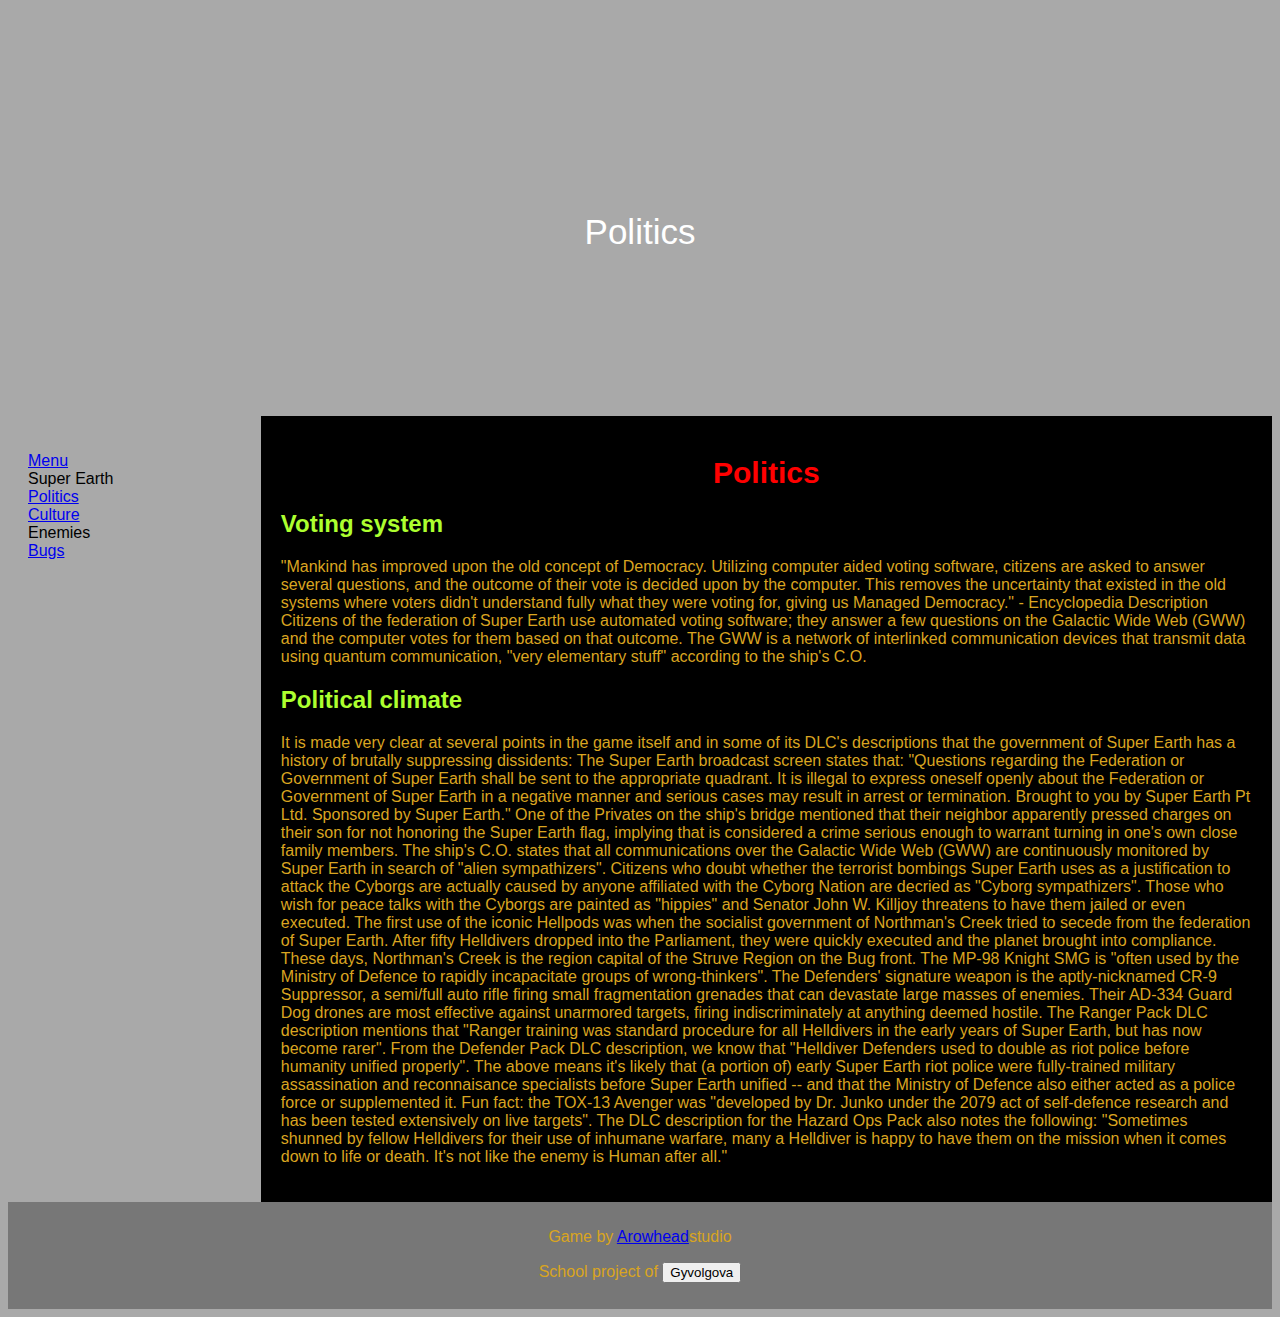
<file: page2.HTML>
<!DOCTYPE html>
<html>
<head>
  <meta charset="UTF-8">
  <meta name="viewport" content="width=device-width, initial-scale=1.0">
  <title> Helldivers</title>  
  <link rel="stylesheet" href="style.css">
</head>
<body>

  <header>Politics</header>

  <section>
    <nav>
      <ul>
        <li><a href="./index.HTML">Menu</a></li>
        <li><a>Super Earth</a></li>
        <li><a href="./page2.HTML">Politics</a></li>
        <li><a href="./page3.HTML">Culture</a></li>
        <li><a>Enemies</a></li>
        <li><a href="./page4.HTML">Bugs</a></li>
      </ul>
    </nav>

    <article>
      <h1>Politics</h1>
      <h2>Voting system</h2>
      <p>"Mankind has improved upon the old concept of Democracy. Utilizing computer aided voting software, citizens are asked to answer several questions, and the outcome of their vote is decided upon by the computer. This removes the uncertainty that existed in the old systems where voters didn't understand fully what they were voting for, giving us Managed Democracy." - Encyclopedia Description   
        Citizens of the federation of Super Earth use automated voting software; they answer a few questions on the Galactic Wide Web (GWW) and the computer votes for them based on that outcome. The GWW is a network of interlinked communication devices that transmit data using quantum communication, "very elementary stuff" according to the ship's C.O.</p>
      <h2>Political climate</h2>  
      <p>It is made very clear at several points in the game itself and in some of its DLC's descriptions that the government of Super Earth has a history of brutally suppressing dissidents:

        The Super Earth broadcast screen states that: "Questions regarding the Federation or Government of Super Earth shall be sent to the appropriate quadrant. It is illegal to express oneself openly about the Federation or Government of Super Earth in a negative manner and serious cases may result in arrest or termination. Brought to you by Super Earth Pt Ltd. Sponsored by Super Earth."
        One of the Privates on the ship's bridge mentioned that their neighbor apparently pressed charges on their son for not honoring the Super Earth flag, implying that is considered a crime serious enough to warrant turning in one's own close family members.
        The ship's C.O. states that all communications over the Galactic Wide Web (GWW) are continuously monitored by Super Earth in search of "alien sympathizers".
        Citizens who doubt whether the terrorist bombings Super Earth uses as a justification to attack the Cyborgs are actually caused by anyone affiliated with the Cyborg Nation are decried as "Cyborg sympathizers". Those who wish for peace talks with the Cyborgs are painted as "hippies" and Senator John W. Killjoy threatens to have them jailed or even executed.
        The first use of the iconic Hellpods was when the socialist government of Northman's Creek tried to secede from the federation of Super Earth. After fifty Helldivers dropped into the Parliament, they were quickly executed and the planet brought into compliance. These days, Northman's Creek is the region capital of the Struve Region on the Bug front.
        The MP-98 Knight SMG is "often used by the Ministry of Defence to rapidly incapacitate groups of wrong-thinkers".
        The Defenders' signature weapon is the aptly-nicknamed CR-9 Suppressor, a semi/full auto rifle firing small fragmentation grenades that can devastate large masses of enemies. Their AD-334 Guard Dog drones are most effective against unarmored targets, firing indiscriminately at anything deemed hostile.
        The Ranger Pack DLC description mentions that "Ranger training was standard procedure for all Helldivers in the early years of Super Earth, but has now become rarer". From the Defender Pack DLC description, we know that "Helldiver Defenders used to double as riot police before humanity unified properly".
        The above means it's likely that (a portion of) early Super Earth riot police were fully-trained military assassination and reconnaisance specialists before Super Earth unified -- and that the Ministry of Defence also either acted as a police force or supplemented it.
        
        Fun fact: the TOX-13 Avenger was "developed by Dr. Junko under the 2079 act of self-defence research and has been tested extensively on live targets". The DLC description for the Hazard Ops Pack also notes the following: "Sometimes shunned by fellow Helldivers for their use of inhumane warfare, many a Helldiver is happy to have them on the mission when it comes down to life or death. It's not like the enemy is Human after all."</p>
    </article>
  </section>

  <footer>
    <p>Game by <a href="https://www.arrowheadgamestudios.com/">Arowhead</a>studio</p>
    <form action="">
      <p>School project of
      <input type="button" value="Gyvolgova" onclick='window.open("https://www.gvoz.cz/");' />
      </p>
    </form>
  </footer>

</body>
</html>
</file>
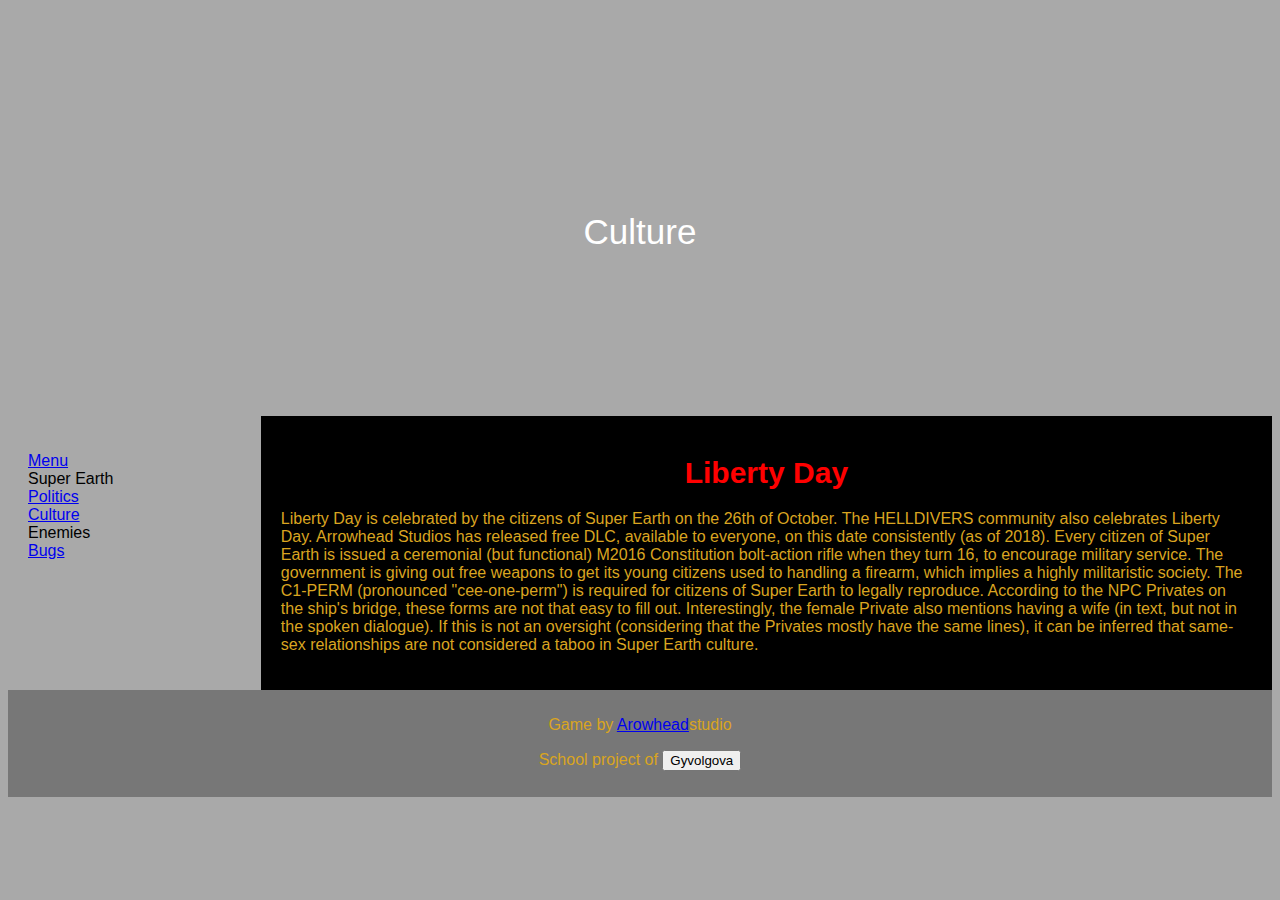
<file: page3.HTML>
<!DOCTYPE html>
<html>
<head>
  <meta charset="UTF-8">
  <meta name="viewport" content="width=device-width, initial-scale=1.0">
  <title> Helldivers</title>  
  <link rel="stylesheet" href="style.css">
</head>
<body>

  <header>Culture</header>

  <section>
    <nav>
      <ul>
        <li><a href="./index.HTML">Menu</a></li>
        <li><a>Super Earth</a></li>
        <li><a href="./page2.HTML">Politics</a></li>
        <li><a href="./page3.HTML">Culture</a></li>
        <li><a>Enemies</a></li>
        <li><a href="./page4.HTML">Bugs</a></li>
      </ul>
    </nav>

    <article>
      <h1>Liberty Day</h1>
      <p>Liberty Day is celebrated by the citizens of Super Earth on the 26th of October. The HELLDIVERS community also celebrates Liberty Day. Arrowhead Studios has released free DLC, available to everyone, on this date consistently (as of 2018).
        Every citizen of Super Earth is issued a ceremonial (but functional) M2016 Constitution bolt-action rifle when they turn 16, to encourage military service. The government is giving out free weapons to get its young citizens used to handling a firearm, which implies a highly militaristic society.
        The C1-PERM (pronounced "cee-one-perm") is required for citizens of Super Earth to legally reproduce. According to the NPC Privates on the ship's bridge, these forms are not that easy to fill out. Interestingly, the female Private also mentions having a wife (in text, but not in the spoken dialogue). If this is not an oversight (considering that the Privates mostly have the same lines), it can be inferred that same-sex relationships are not considered a taboo in Super Earth culture.</p>
    </article>
  </section>

  <footer>
    <p>Game by <a href="https://www.arrowheadgamestudios.com/">Arowhead</a>studio</p>
    <form action="">
      <p>School project of
      <input type="button" value="Gyvolgova" onclick='window.open("https://www.gvoz.cz/");' />
      </p>
    </form>
  </footer>

</body>
</html>
</file>
<file: style.css>
body {background-color: darkgrey;
  background-repeat: no-repeat; background-size: cover; background-attachment: fixed;
  }
  * {
    box-sizing: border-box;
  }
  
  body {
    font-family: Arial, Helvetica, sans-serif;
  }

  h1 {
    color: red;
    font-size: 30px;
    text-align: center;
  }
  h2 {
    color: greenyellow;
  }
  p {
    color: goldenrod;
  }
  table, th, td {
    border:1px solid yellow;
  }
  th {color: white;
  }
  td {color: grey;
  }
  /* Style the header */
  header {
    background-image:  url("https://gepig.com/game_cover_bg_1190w/3059.jpg");
    padding: calc(384/1190*100%/2) 0;
    background-repeat: no-repeat;
    background-size: contain;
    width: 100%;
    height: 0;
    text-align: center;
    font-size: 35px;
    color: white;
  }
  
  /* Create two columns/boxes that floats next to each other */
  nav {
    float: left;
    width: 20%;
    background: darkgray;
    padding: 20px;
  }
  
  /* Style the list inside the menu */
  nav ul {
    list-style-type: none;
    padding: 0;
  }
  
  article {
    float: left;
    padding: 20px;
    width: 80%;
    background-color: black;
  }
  
  /* Clear floats after the columns */
  section::after {
    content: "";
    display: table;
    clear: both;
  }
  
  /* Style the footer */
  footer {
    background-color: #777;
    padding: 10px;
    text-align: center;
    color: white;
  }
  
  /* Responsive layout - makes the two columns/boxes stack on top of each other instead of next to each other, on small screens */
  @media (max-width: 600px) {
    nav, article {
      width: 100%;
      height: auto;
    }
  }
</file>
